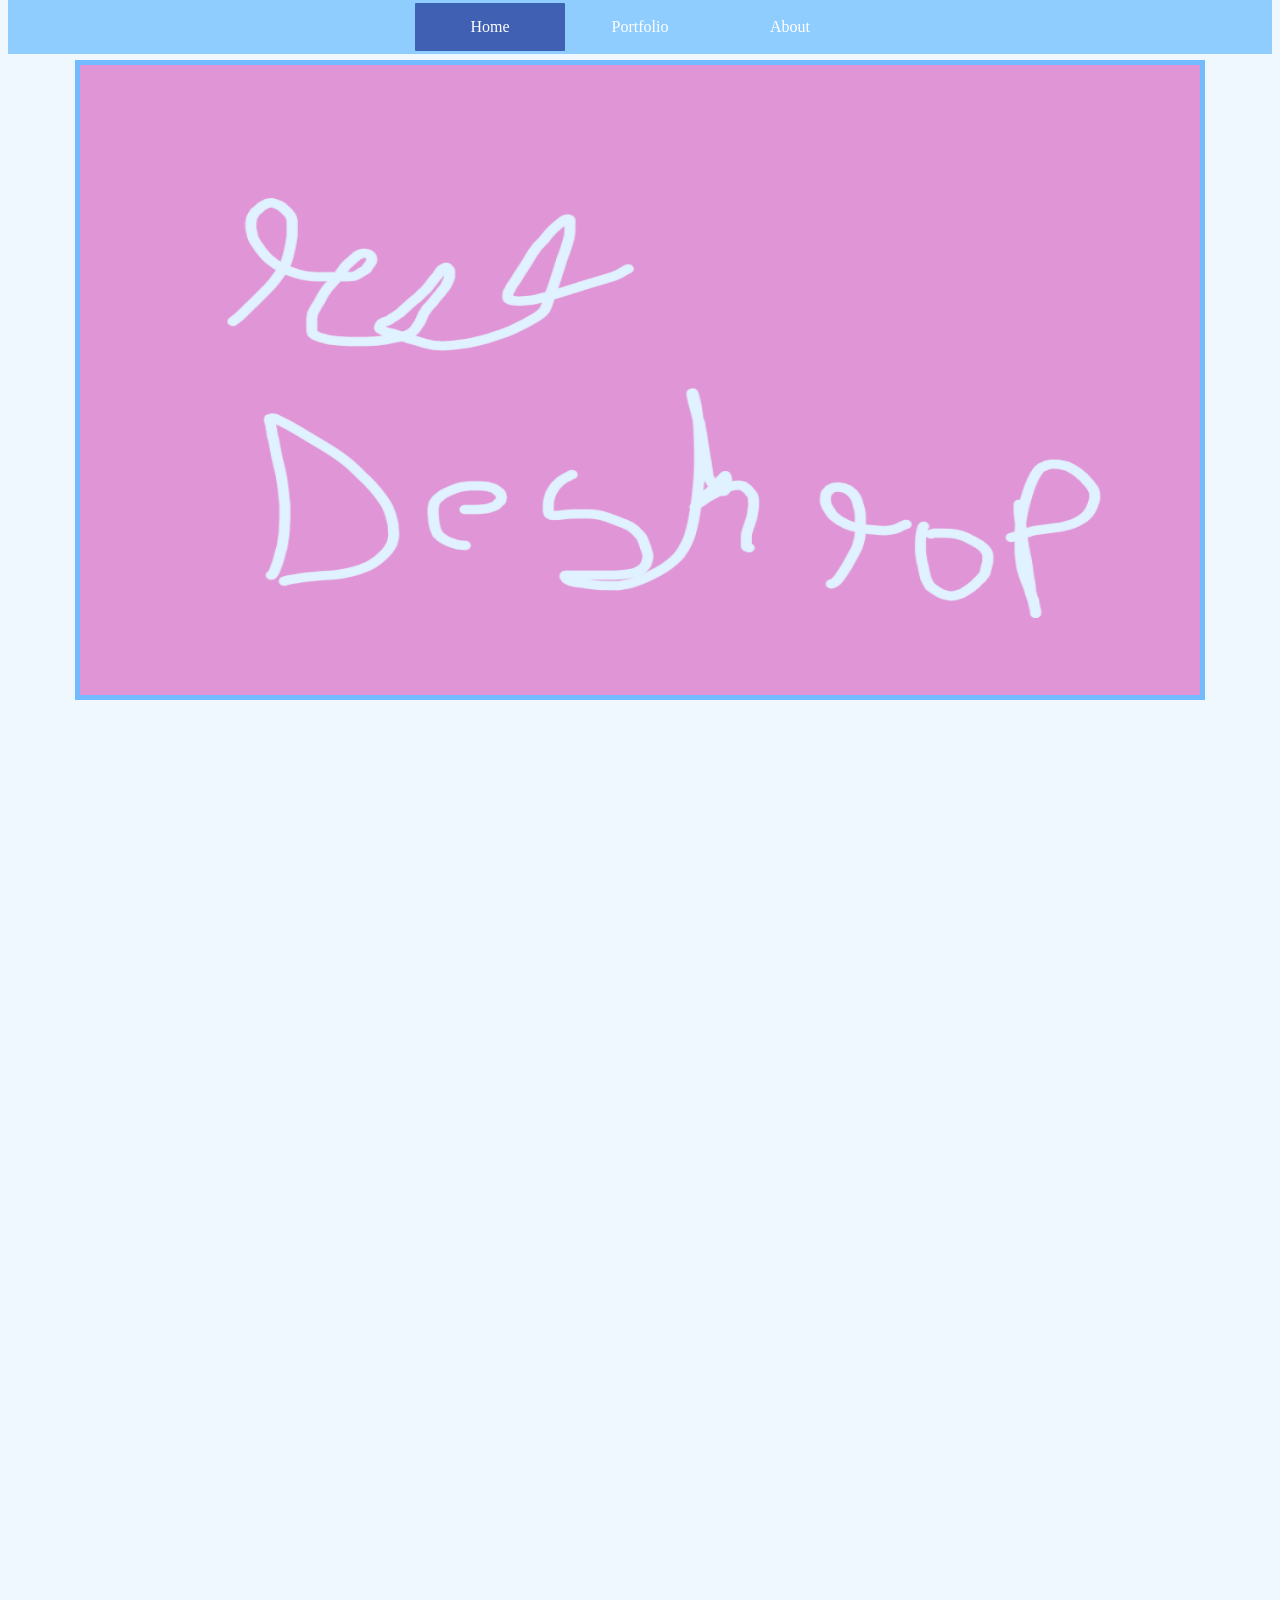
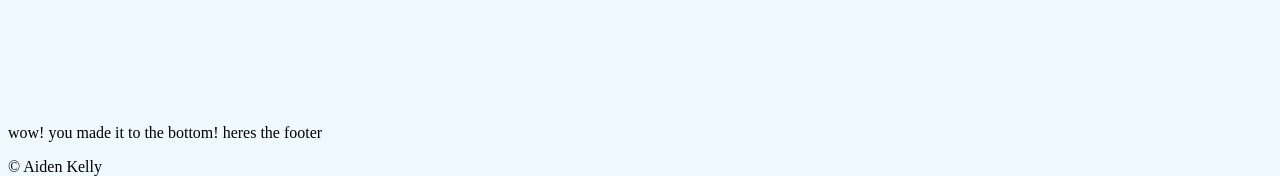
<file: home.html>
<!DOCTYPE html>

<html>

<head>
    <meta charset="UTF-8">
    <meta name="viewport" content="width=device-width, initial-scale=1.0">
    <title>Portfolio -- Home</title>
    <link rel="icon" type="image/png" href="images/icon/icon.png">
    <link rel="stylesheet" href="css/main.css">
    <link rel="stylesheet" href="css/screen-sizes.css">
</head>

<body>
<header>
    <div class="navbar">
        <ul>
            <li class="active"><a href="#">Home</a></li>
            <li class="submenu"><a href="portfolio.html">Portfolio</a>
                <div class="dropdown">
                <ul>
                    <li><a href="#">Modelling</a></li>
                    <li><a href="#">Illustrations</a></li>
                </ul>
            </div>
            </li>

            <li><a href="about.html">About</a></li>
        </ul>
    </div>
</header>

<content>

<img src="images/phoneimages/testmobile.png" class="mobile-ready">
<img src="images/tabletimages/tablettest.png" class="tablet-ready">
<img src="images/desktopimages/testdesktop.png" class="desktop-ready">


<br><br><br><br><br><br>
<br><br><br><br><br><br><br><br><br><br><br><br><br><br><br><br><br><br><br><br><br><br><br><br><br><br><br><br><br><br><br><br><br><br><br><br><br><br><br><br><br><br><br><br><br><br><br><br><br><br>
<p> wow! you made it to the bottom! heres the footer</p>
</content>
<footer>&copy; Aiden Kelly</footer>
</body>

</html>
</file>
<file: css/main.css>
/*DEVELOPER: Aiden Kelly, IS117-002, Spring 2026 */

/* nav bar thangs */

header {
    position: sticky;
    top: 0;
    width: 100%;
    padding-bottom: 0.5%;
    z-index: 999;
}

.navbar {
    background: #8fcdff;
    text-align: center;
}

.navbar ul {
    display: inline-flex;
    list-style: none;
    margin: 3px;
    padding-left: 0;
}

.navbar ul li {
    height: auto;
    width: 120px;
    padding: 15px;
}

.navbar ul li a {
    text-decoration: none;
    color: white;
}

.active, .navbar ul li:hover {
    background-color: rgb(63, 96, 179);
    border-radius: 1px;
}

.dropdown {
    display: none;
} 

.navbar ul li:hover .dropdown {
    display: block;
    position: absolute;
    background-color: #4991cd;
    margin-top: 15px;
    margin-left: -15px;
}

.navbar ul li:hover .dropdown ul {
    display: block;
    margin: 10px;
    padding: 0;
    margin: 0;
    float:left;

}


.hamb {
    display:none;
}
.side-menu {
    display: none;
}


@media screen and (width < 1200px) {  
    .nav {
        display: none;
    } 
    .navbar {
        overflow: hidden;
    }
    .navbar ul {
        display: block;
    }
    .navbar ul li:hover .dropdown {
        display: block;
        position: absolute;
        margin-left: 15px;
    }

    .hamb{
    cursor: pointer;
    float: right;
    padding: 40px 20px;
}/* Style label tag */

.hamb {
    background: var(--white);
    display: block;
    height: 2px;
    position: relative;
    width: 24px;
    color: white;

} 

/* Toggle menu icon */
.side-menu:checked ~ .nav{
    max-height: 100%;
    display: block;
}
.side-menu:checked ~ .hamb .hamb-line {
    background: transparent;
}
.side-menu:checked ~ .hamb .hamb-line::before {
    transform: rotate(-45deg);
    top:0;
}
.side-menu:checked ~ .hamb .hamb-line::after {
    transform: rotate(45deg);
    top:0;
}

body:has(.side-menu:checked) {
  overflow: hidden;
}

.dropdown {
	position: absolute;
}

}


/* shared thangs*/


content {
    margin-top: 50px;
}

.container {
    display: flex;
    min-height: 85vh;
    flex-direction: column;
    justify-content: space-between;
    padding-bottom: 30px;
}

.footer {
    display: flex;
    justify-content: center;
    align-items: center;
    position: sticky;
    bottom: 0px;
    height: 30px;
    background-color: #8fcdff;
    color:white;
    font-family: "sausage";
    font-weight: 150;

}

h1,h3 {
    font-family: "sausage";
    font-weight: 300;
}

header{
    color:rgb(12, 0, 23);
    font-family: "sausage";
    font-weight: 200;    
}

body {
    background-color: aliceblue;
    margin-top: 0;
    margin-bottom: 0;
}

p {
    font-family: "houschka-rounded";
    font-weight: 500;
}

label {
    font-family: "houschka-rounded";
    font-weight: 500;
}

button {
    font-family: "houschka-rounded";
    font-weight: 500;
    background-color: rgb(63, 96, 179);
    color: white;
    border-radius: 2px;
    border-color: rgb(44, 75, 153);
}

img {
    border: 5px solid #74baff;
}

a {
    color: white;
}
</file>
<file: css/screen-sizes.css>
/*DEVELOPER: Aiden Kelly, IS117-002, Spring 2026 */

/* this whole thing is just for screen sizes and images */


/* mobile styling */
@media screen and (width <= 390px){
    .desktop-ready {
        display: none;
    }

    .tablet-ready {
        display: none;
    }

    .mobile-ready {
        display: block;
        height: 90%;
        max-width: 75%;
        margin: auto;
    }

    #calltoaction-index.desktop-ready {
        display: none;
    }

    #calltoaction-index.tablet-ready {
        display: none;
    }

    #calltoaction-index.mobile-ready {
        max-height: 50%;
        max-width: 35%;
        margin-left: 60%;
        display: flex;
        flex-direction: row-reverse;
    }

    
}

/* tablet styling. between desktop sizes and mobile sizes */
@media screen and (width > 390px) and (width < 1280px) {
    .desktop-ready {
        display: none;
    }

    .tablet-ready {
        display: block;
        height: 90%;
        max-width: 75%;
        margin: auto;
    }

    #calltoaction-index.desktop-ready {
        display: none;
    }

    #calltoaction-index.tablet-ready {
        max-height: 50%;
        max-width: 35%;
        margin-left: 60%;
        display: flex;
        flex-direction: row-reverse;
    }

    #calltoaction-index.mobile-ready {
        display: none;
    }

    .mobile-ready {
        display: none;
    }


    
}

/* desktop styling */ /* probably change width back to 1280 after all is said and done?*/
@media screen and (width >= 1200px){
    .desktop-ready {
        display: block;
        max-height: 70vh;
        max-width: 150vh;
        margin: auto;
    }

    .tablet-ready {
        display: none;
    }

    .mobile-ready {
        display: none;
    }

    #calltoaction-index.desktop-ready {
        max-height: 50%;
        max-width: 35%;
        margin-left: 60%;
        display: flex;
        flex-direction: row-reverse;
    }

    #calltoaction-index.tablet-ready {
        display: none;
    }
}
</file>
